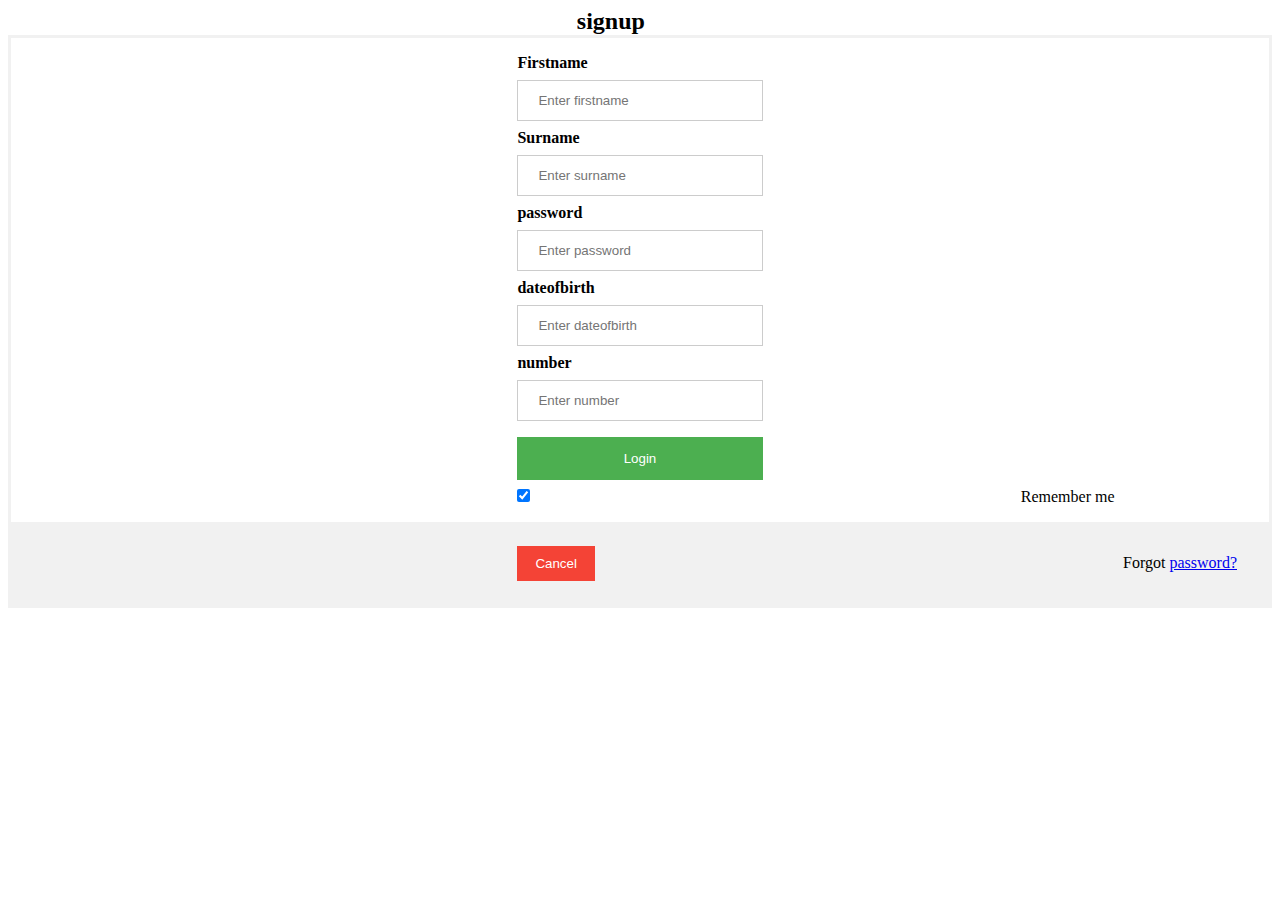
<file: IFRToolLog.html>
<!DOCTYPE html>
<html>
<style>
form {
    border: 3px solid #f1f1f1;
	
}

input[type=text], input[type=password] {
    width: 20%;
    padding: 12px 20px;
    margin: 8px 40%;
    display: inline-block;
    border: 1px solid #ccc;
    box-sizing: border-box;
}

button {
    background-color: #4CAF50;
    color: white;
    padding: 14px 20px;
    margin: 8px 40%;
    border: none;
    cursor: pointer;
    width: 20%;
}

button:hover {
    opacity: 0.8;
}

.cancelbtn {
    width: auto;
    padding: 10px 18px;
    background-color: #f44336;
}

.container {
    padding: 16px;
}

span.psw {
    float: right;
    padding: 16px;
	
}

/* Change styles for span and cancel button on extra small screens */
@media screen and (max-width: 150px) {
    span.psw {
       display: block;
       float: none;
    }
    .cancelbtn {
       width: 40%;
    }
}
</style>
<body>

<h2 style="margin:0 45%">signup</h2>

<form action="/action_page.php">
  
  <div class="container">
    <label><b style="margin:0 40%">Firstname</b></label>
    <input type="text" placeholder="Enter firstname" name="fname" required> <br>

    <label><b style="margin:0 40%">Surname</b></label>
    <input type="password" placeholder="Enter surname" name="sname" required> <br>
	
	<label><b style="margin:0 40%">password</b></label>
    <input type="password" placeholder="Enter password" name="pswd" required> <br>
	
	<label><b style="margin:0 40%">dateofbirth</b></label>
    <input type="password" placeholder="Enter dateofbirth" name="dob" required> <br>
   
   <label><b style="margin:0 40%">number</b></label>
    <input type="password" placeholder="Enter number" name="num" required> <br>
    
	<button type="submit" style="width:20%">Login</button> <br>
    <input style="margin:0 40%" type="checkbox" checked="checked">Remember me
  </div>

  <div class="container" style="background-color:#f1f1f1">
    <button type="button" class="cancelbtn">Cancel</button>
    <span class="psw">Forgot <a href="#">password?</a></span>
  </div>
</form>

</body>
</html>
</file>
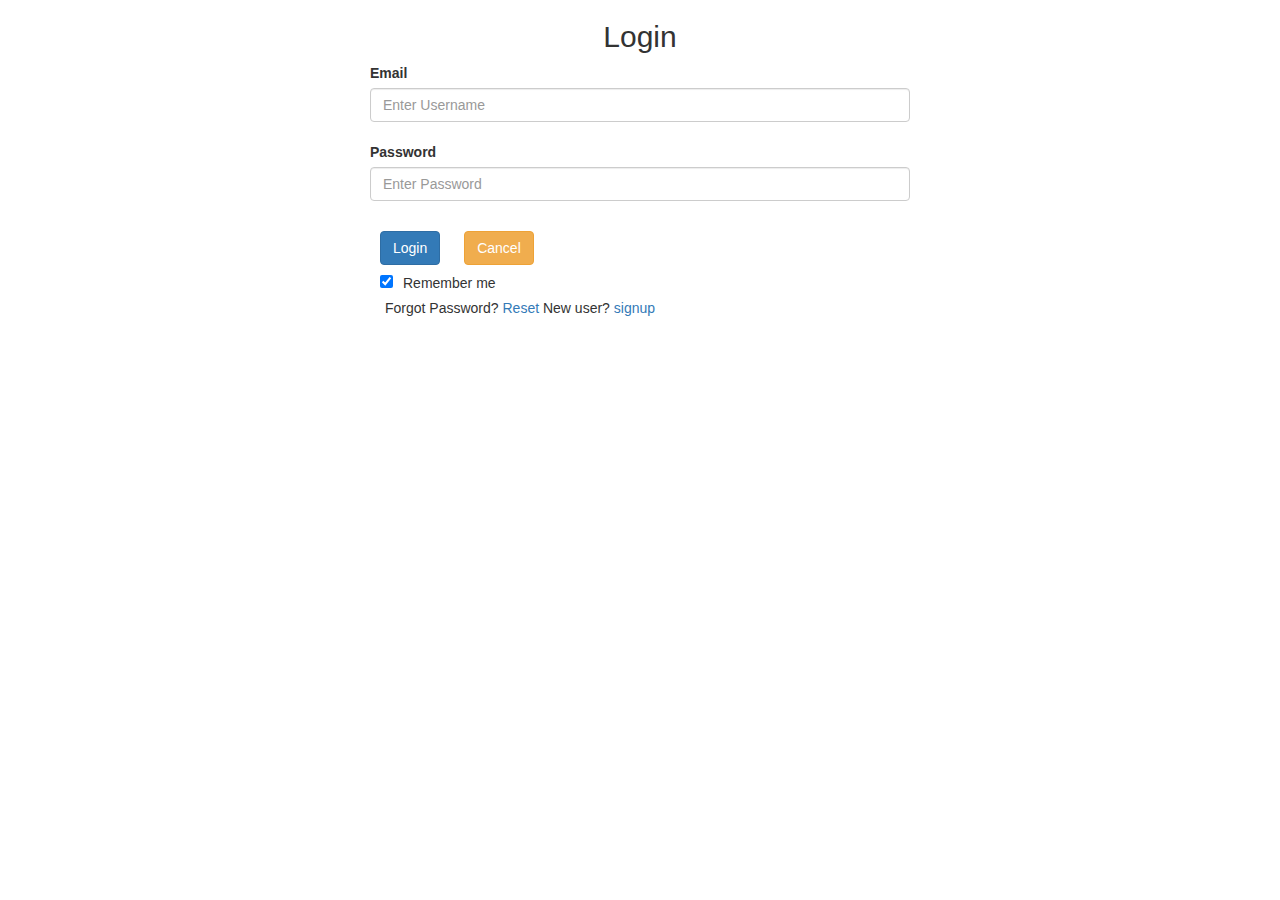
<file: login.html>
<!DOCTYPE html>
<html>
<title>Gateway | Login</title>
<meta charset='utf-8' lang='en' content='width=device-width; initial-scale=1.0' name='viewport' />

<link rel="stylesheet" href="css/extra.css">
<link rel="stylesheet" href="css/bootstrap.min.css">

</head>
<body>

<h2 style="text-align:center">Login</h2>

<!--<form action="log.php" method="post">-->
<form action="php/app/authMerchant.php" method="post">


  <div class="container flexy" >

     <div class='col-md-6 form-container'>

         <label><b >Email</b></label>
         <input type="text" class='form-control' placeholder="Enter Username" name="email" required> <br>

         <label><b >Password</b></label>
         <input type="password" class='form-control' placeholder="Enter Password" name="psw" required> <br>

         <input type="submit"  class='btn btn-primary' value="Login">

          <button type="button" class="cancelbtn btn btn-warning">Cancel</button><br>
         <input  class='form_control' style='margin:10px'type="checkbox" checked="checked">Remember me


         <div class="container" style="background-color:#fff">
            <span class="psw">Forgot Password? <a href="reset.html">Reset</a></span>
           <span class="psw">New user? <a href="signup.html">signup</a></span>
         </div>
       </div>



    </div>

  <!--End of col-md-6 -->

</form>

</body>
</html>
</file>
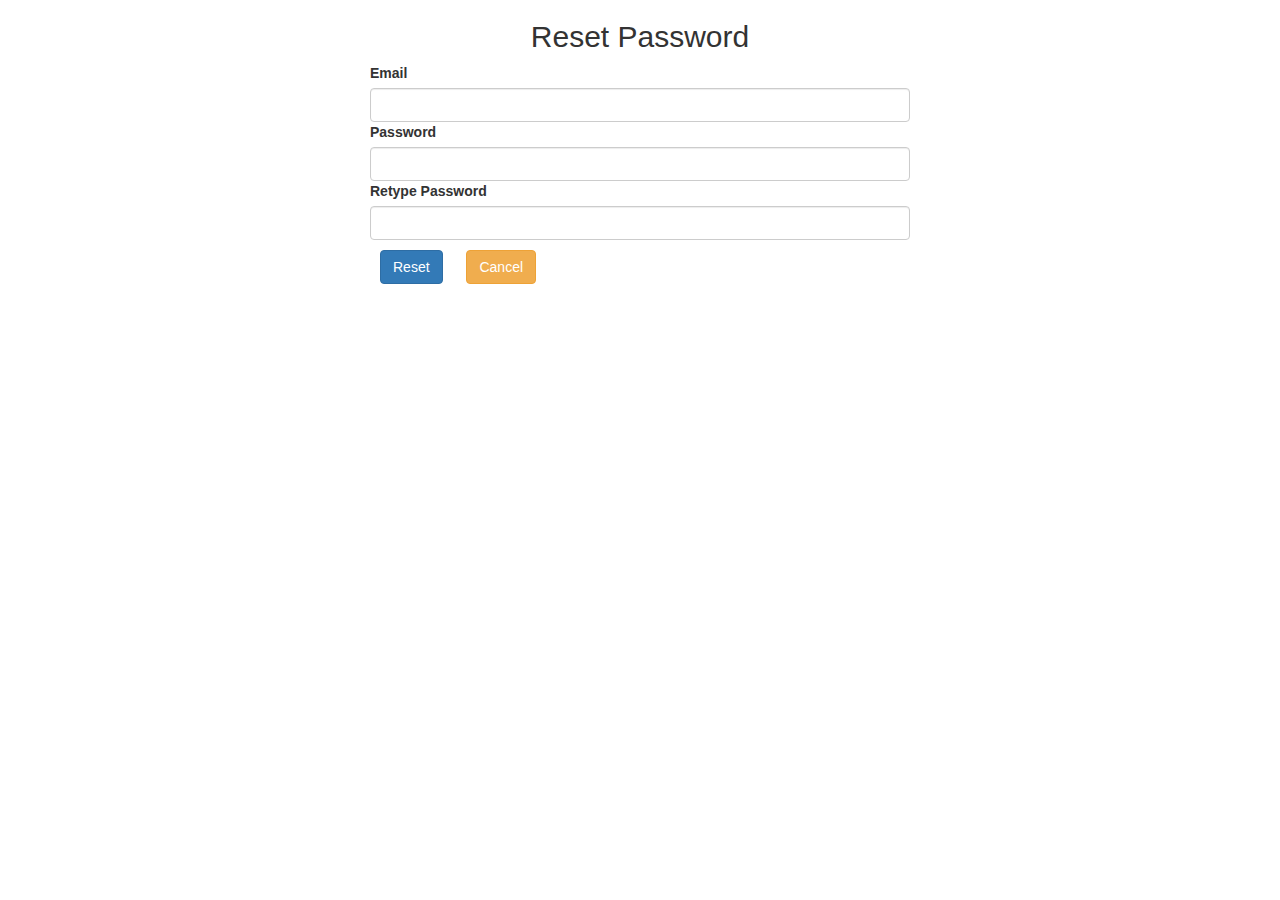
<file: reset.html>
<!DOCTYPE html>
<html>
  <head>

    <title>Payment Gateway Reset</title>
    <meta charset='utf-8' lang='en' content='width=device-width; initial-scale=1.0' name='viewport' />
    <link rel="stylesheet" href="css/extra.css">
    <link rel="stylesheet" href="css/bootstrap.min.css">
  </head>
  <body>
    <div class='container flexy'>
        <div class='form-container  col-md-6'>
          <h2 style='text-align:center'>Reset Password</h2>
           <form  method='post' action='php/app/reset.php'>
             <label>Email </label>
             <input type="email" name="reset_email"  class='form-control' value="">

              <label>Password </label>
             <input type="password" name="new_pswd"  class='form-control' value="">

             <label>Retype Password </label>
            <input type="password" name="pswd_check"  class='form-control' value="">
                <button type="submit" class='btn btn-primary' name="button">Reset</button>
                <button type="submit" class='btn btn-warning' name="button">Cancel</button>

           </form>
        </div>

    </div>

  </body>
</html>
</file>
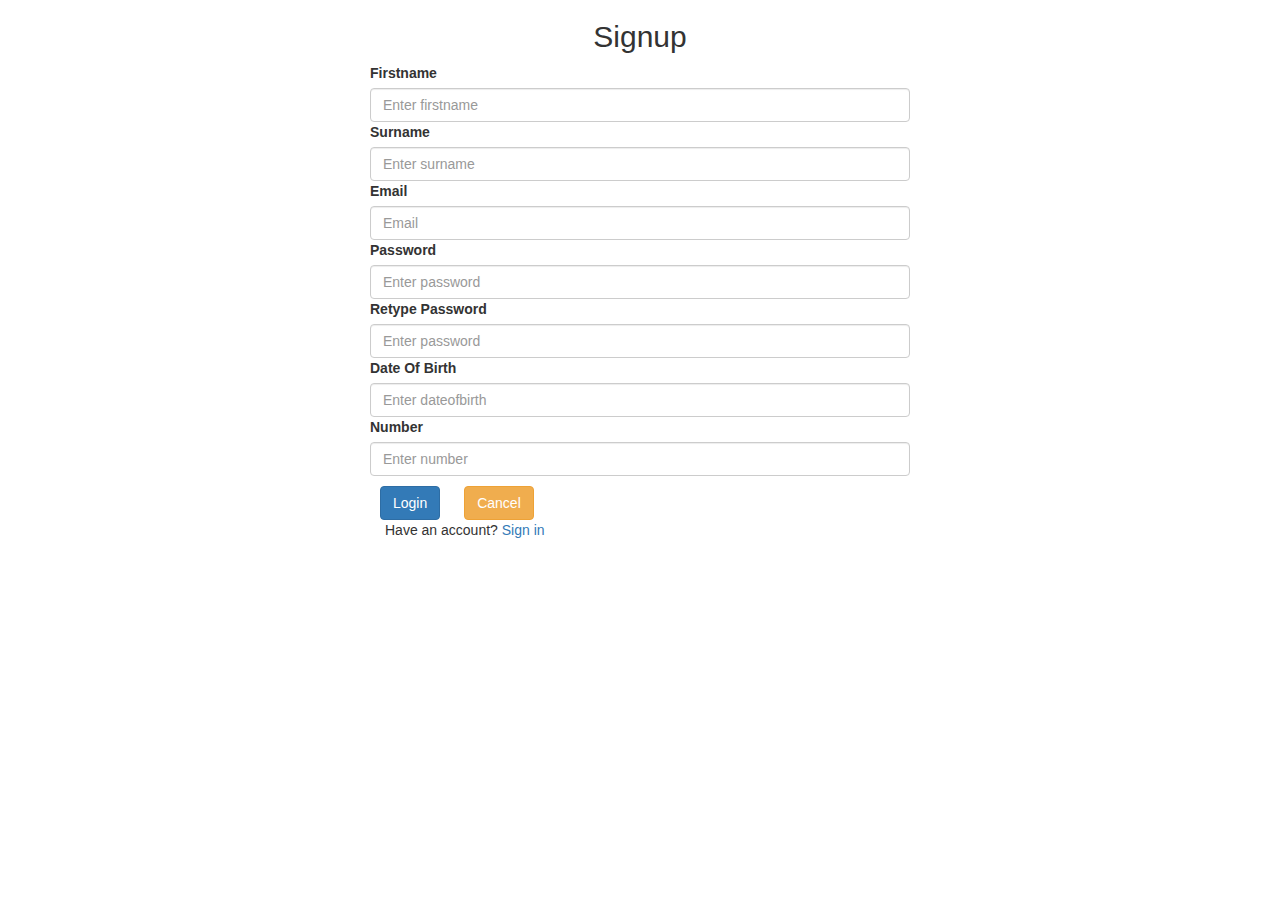
<file: signup.html>
<!DOCTYPE html>
<html>
<head>
  <title>Gateway | Signup</title>
  <meta charset='utf-8' lang='en' content='width=device-width; initial-scale=1.0' name='viewport' />

  <link rel="stylesheet" href="css/extra.css">
  <link rel="stylesheet" href="css/bootstrap.min.css">

</head>
<body>

<h2 class='header' style='text-align:center'>Signup</h2>

<!--<form action="add.php" method="post"> -->
<form action="php/app/addmerchant.php" method="post">
<div class="container flexy" >

   <div class='col-md-6 form-container'>
     <!--First Name Input Field -->
         <label><b>Firstname</b></label>
         <input type="text" placeholder="Enter firstname" class='form-control' name="fname" required>

     <!--Surname Input Field -->
         <label><b >Surname</b></label>
         <input type="text" placeholder="Enter surname" name="sname"  class='form-control' required>

     <!--Email Input Field -->
     	<label><b>Email</b></label>
         <input type="email" placeholder="Email" name="email"  class='form-control' required>

     <!--Password Input Field -->
     	<label><b>Password</b></label>
         <input type="password" placeholder="Enter password" name="pswd"  class='form-control' required>
       <!--Check Password Input Field -->
         <label><b>Retype Password</b></label>
           <input type="password" placeholder="Enter password" name="pswd_check"  class='form-control' required>
     <!--Date Of Birth Input Field -->
     	<label><b>Date Of Birth</b></label>
         <input type="text" placeholder="Enter dateofbirth" name="dob"   class='form-control' required>

     <!--Telephone Number Input Field -->
        <label>Number</label>
         <input type="tel" placeholder="Enter number" name="num"  class='form-control' required>
     	<input type="submit"  class='btn btn-primary' value="Login">
       <button type="button" class="cancelbtn btn btn-warning">Cancel</button>

       <div class="container" style="background-color:#fff">

         <span class="psw">Have an account? <a href="login.html">Sign in</a></span>
       </div>
    </div>

<!--End of col-md-6 -->


</form>

</body>
</html>
</file>
<file: css/extra.css>
.container{

}
/**Hide horizontal scroll bars **/
html,body{
  overflow-x:hidden;
}

.btn{
  margin:10px;
}
input{
  margin:5px;
}
.col-md-6 {
  background-color:white;

}
.flexy{
  display:flex;
  justify-content: space-around;
}
</file>
